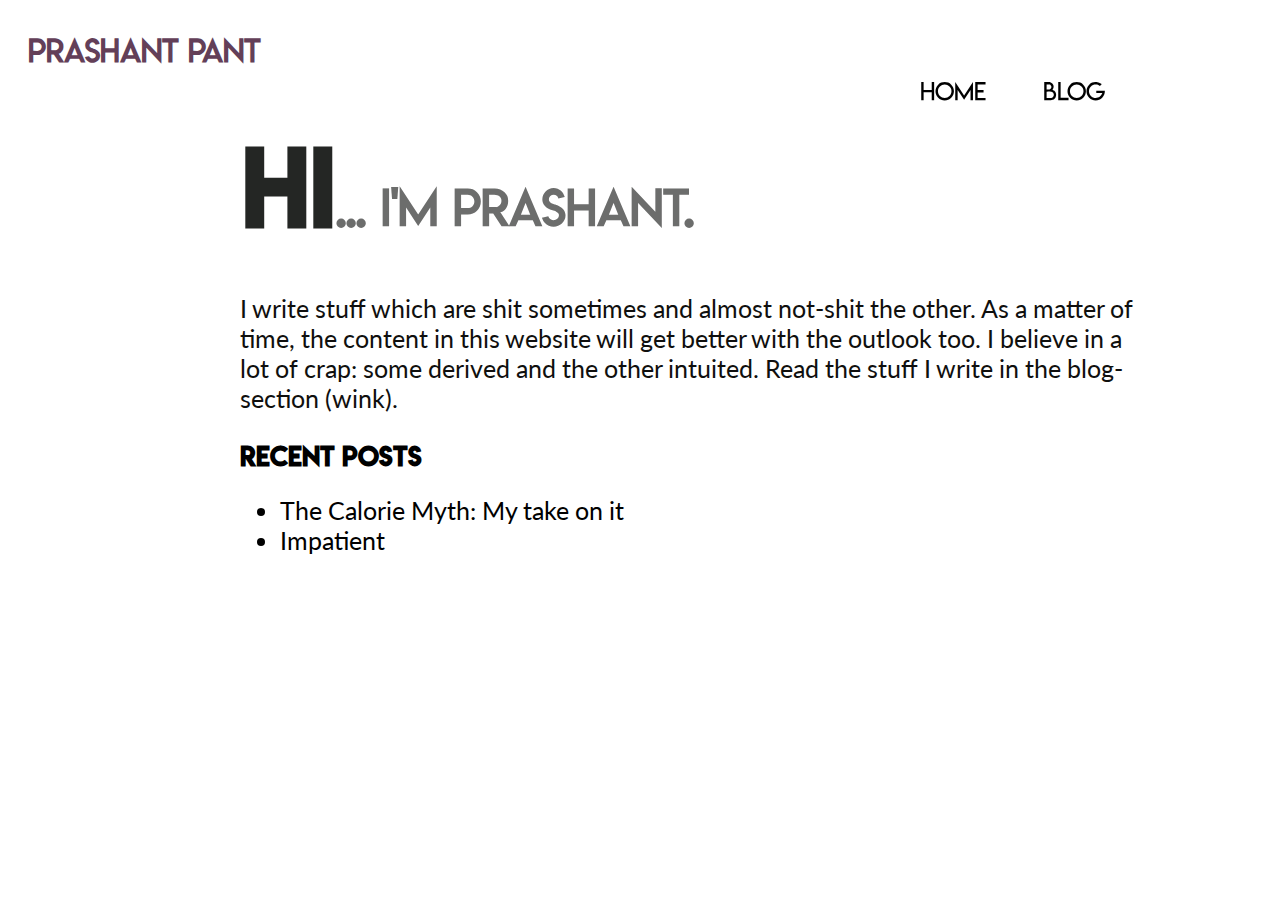
<file: index.html>
<!DOCTYPE html> 
<html> 

<head> 
	<title> Home </title>
	<link rel="stylesheet" href="css/nav.css">
	<link rel="stylesheet" href="css/index.css">


</head>
<body> 
	<h1 id="name"> <a href="index.html">PRASHANT PANT </a> </h1>
 
	<nav> 
		<ul> 
			<li> <a href="index.html">Home </a> </li>
			<li> <a href="Blog/blog.html"> Blog </a> </li>
		</ul>

	</nav>

	<section id="allcontent"> 
		<h1> <strong> HI</strong>... I'M PRASHANT.</h1>
		<article>
			<p> I write stuff which are shit sometimes and almost not-shit the other. As a matter of time, the content in this website 
				will get better with the outlook too. I believe in a lot of crap: some derived and the other intuited. Read the stuff I
				write in the blog-section (wink).  
				</p> 
					</article>


	</section>
	<footer> 
		<h2> Recent Posts </h2>

		<ul> 
			<li> <a href="Blog/calorie.html">The Calorie Myth: My take on it </a> </li>
			<li><a href="Blog/Impatient.html">Impatient </a> </li>

		</ul>
	</footer>



</body>

</html>
</file>
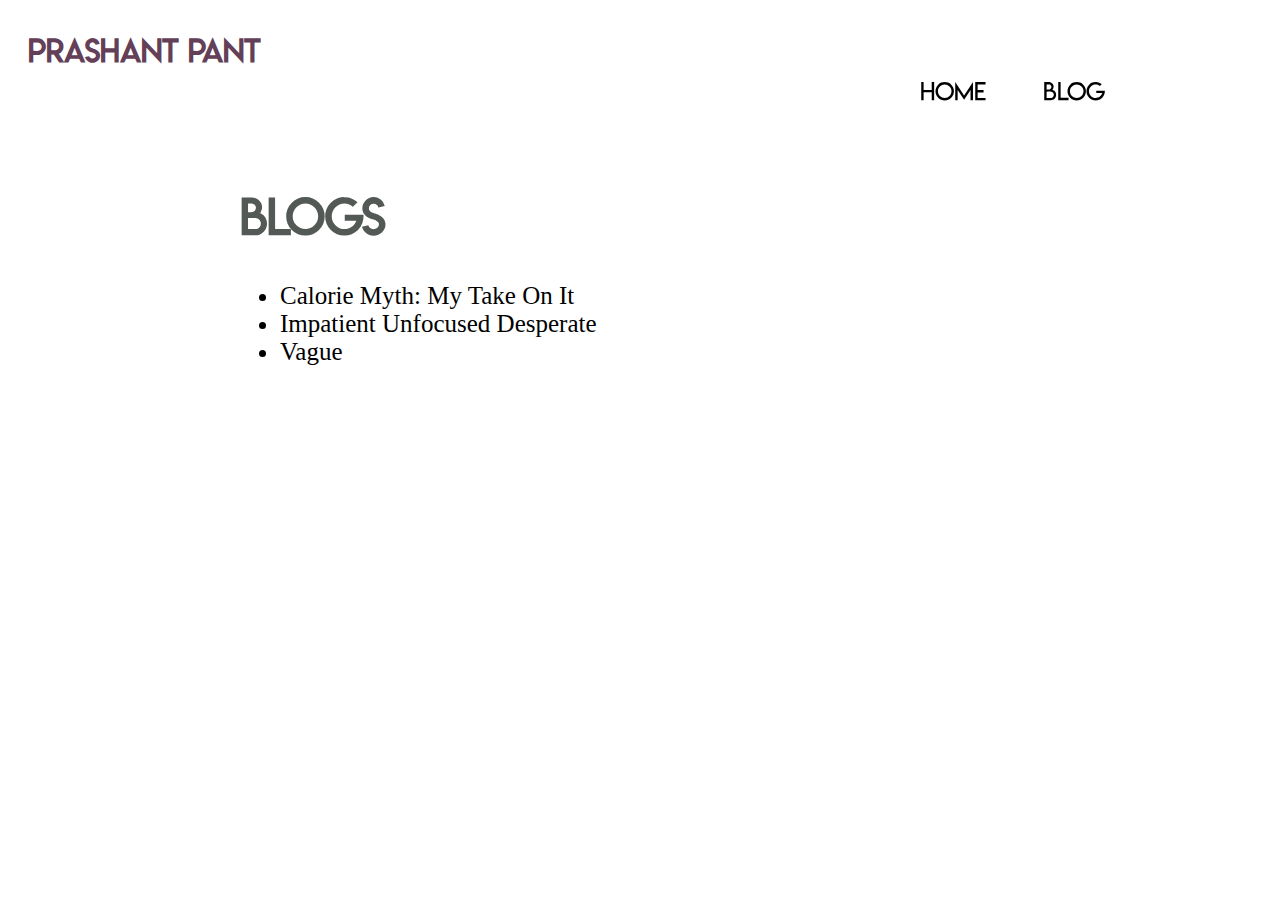
<file: Blog/blog.html>
<!DOCTYPE html> 
<html> 
<head> 
	<title> Blogs </title>
	<link rel="stylesheet" href="../css/nav.css"> 
	<link rel="stylesheet" href="../css/blog.css">

</head>
<body> 
<h1 id="name"> <a href="../index.html">PRASHANT PANT </a> </h1>
	



	<nav> 
		<ul> 
			<li> <a href="../index.html">Home </a> </li>
			<li> <a href="blog.html"> Blog </a> </li>
		</ul>

	</nav>

	<section id="allcontent"> 
		<h1> Blogs </h2>
		<ul> 
			<li><a href="Calorie.html"> Calorie Myth: My Take On It </a></li>
			<li> <a href="Impatient.html">Impatient Unfocused Desperate </a> </li>
			<li><a href="Vague.html"> Vague </a> </li>
		</ul>
	</section>
</body>
</html>
</file>
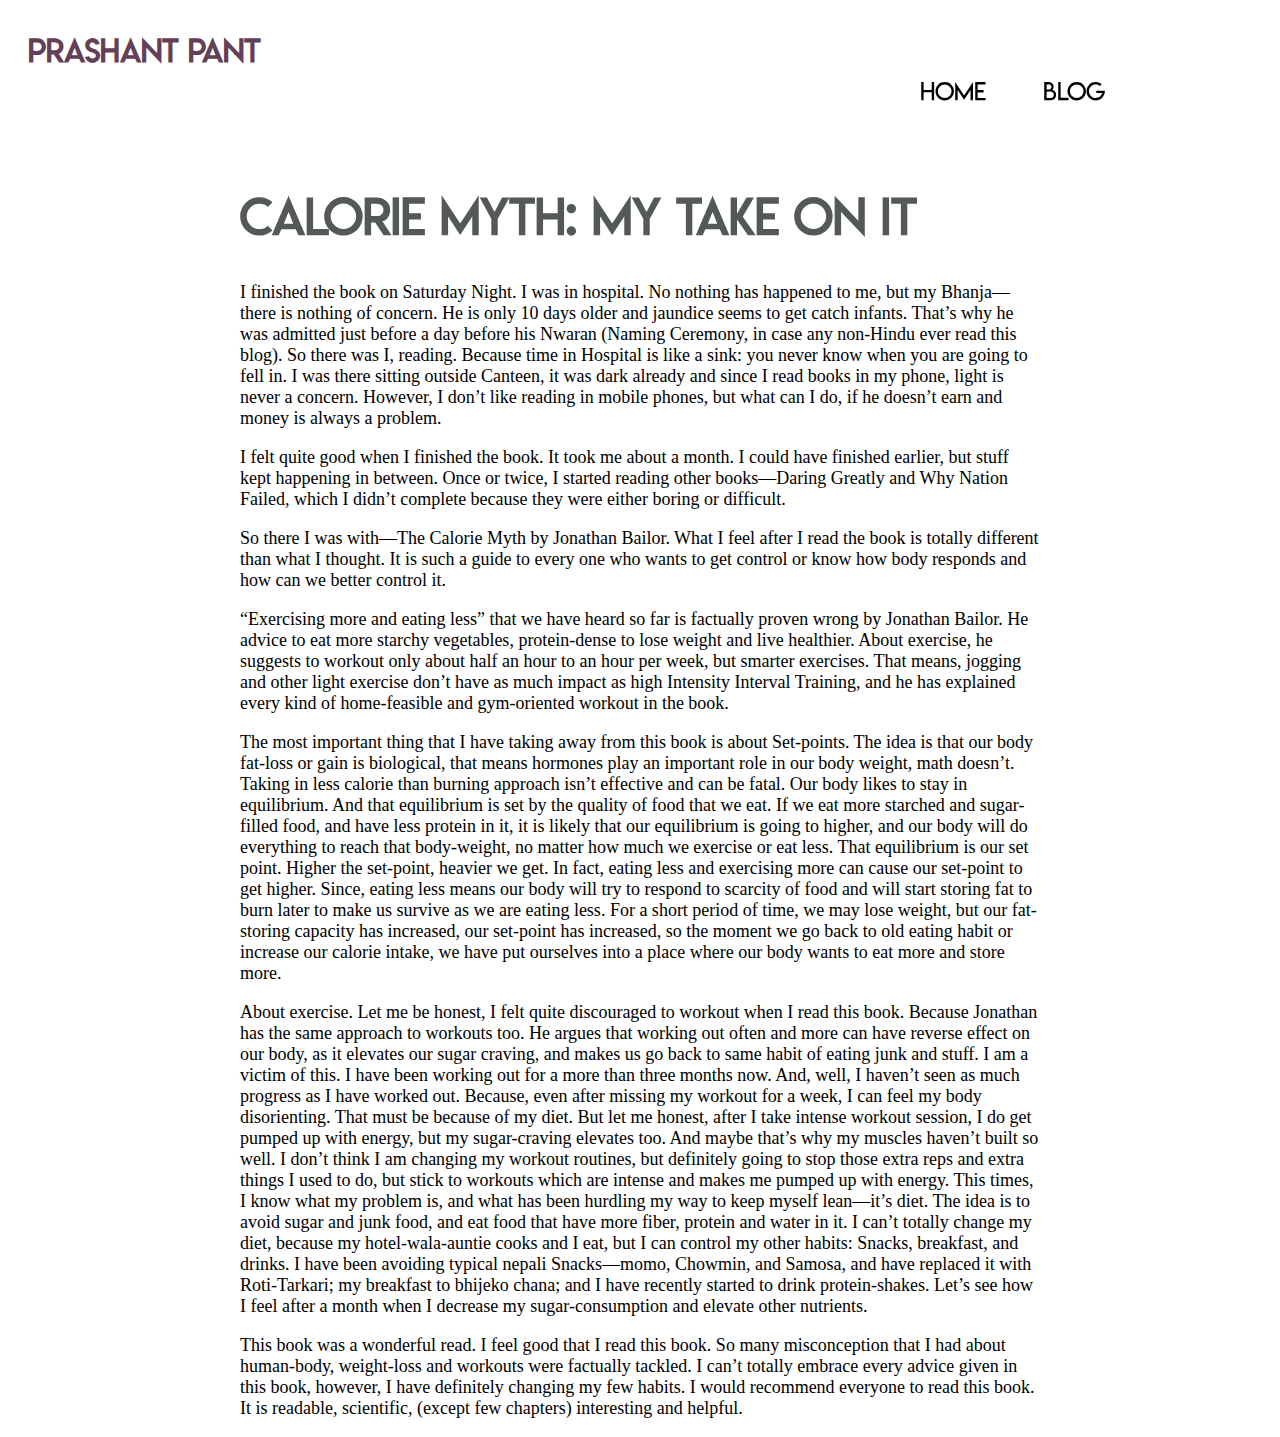
<file: Blog/Calorie.html>
<!DOCTYPE HTML> 
<html> 
<head> 
	<title> The Calorie Myth </title>
	<link rel="stylesheet" href="../css/blog.css"> 
	<link rel="stylesheet" href="../css/nav.css"> 
	

</head>
<body> 
<h1 id="name"> <a href="../index.html">PRASHANT PANT </a> </h1>
	<nav> 
	<ul> 
		<li> <a href="../index.html"> Home </a> </li>
		<li> <a href="blog.html"> Blog </a> </li> 
	</ul>
	</nav> 


	<section id="allcontent"> 

	<article>
		<h1> Calorie Myth: My Take On It</h1>

		<p> 
			I finished the book on Saturday Night. I was in hospital. No nothing has happened to me, but my Bhanja—there is nothing of concern. He is only 10 days older and jaundice seems to get catch infants. That’s why he was admitted just before a day before his Nwaran (Naming Ceremony, in case any non-Hindu ever read this blog). So there was I, reading. Because time in Hospital is like a sink: you never know when you are going to fell in. I was there sitting outside Canteen, it was dark already and since I read books in my phone, light is never a concern. However, I don’t like reading in mobile phones, but what can I do, if he doesn’t earn and money is always a problem. 
		</p>
		<p> 
		I felt quite good when I finished the book. It took me about a month. I could have finished earlier, but stuff kept happening in between. Once or twice, I started reading other books—Daring Greatly and Why Nation Failed, which I didn’t complete because they were either boring or difficult. </p>


<p>So there I was with—The Calorie Myth by Jonathan Bailor. What I feel after I read the book is totally different than what I thought. It is such a guide to every one who wants to get control or know how body responds and how can we better control it. </p>

<p>“Exercising more and eating less” that we have heard so far is factually proven wrong by Jonathan Bailor. He advice to eat more starchy vegetables, protein-dense to lose weight and live healthier. About exercise, he suggests to workout only about half an hour to an hour per week, but smarter exercises. That means, jogging and other light exercise don’t have as much impact as high Intensity Interval Training, and he has explained every kind of home-feasible and gym-oriented workout in the book. </p>

<p>The most important thing that I have taking away from this book is about Set-points. The idea is that our body fat-loss or gain is biological, that means hormones play an important role in our body weight, math doesn’t. Taking in less calorie than burning approach isn’t effective and can be fatal. Our body likes to stay in equilibrium. And that equilibrium is set by the quality of food that we eat. If we eat more starched and sugar-filled food, and have less protein in it, it is likely that our equilibrium is going to higher, and our body will do everything to reach that body-weight, no matter how much we exercise or eat less. That equilibrium is our set point. Higher the set-point, heavier we get.  In fact, eating less and exercising more can cause our set-point to get higher. Since, eating less means our body will try to respond to scarcity of food and will start storing fat to burn later to make us survive as we are eating less. For a short period of time, we may lose weight, but our fat-storing capacity has increased, our set-point has increased, so the moment we go back to old eating habit or increase our calorie intake, we have put ourselves into a place where our body wants to eat more and store more. </p>

<p>About exercise. Let me be honest, I felt quite discouraged to workout when I read this book. Because Jonathan has the same approach to workouts too. He argues that working out often and more can have reverse effect on our body, as it elevates our sugar craving, and makes us go back to same habit of eating junk and stuff. I am a victim of this. I have been working out for a more than three months now. And, well, I haven’t seen as much progress as I have worked out. Because, even after missing my workout for a week, I can feel my body disorienting. That must be because of my diet. But let me honest, after I take intense workout session, I do get pumped up with energy, but my sugar-craving elevates too. And maybe that’s why my muscles haven’t built so well. I don’t think I am changing my workout routines, but definitely going to stop those extra reps and extra things I used to do, but stick to workouts which are intense and makes me pumped up with energy. This times, I know what my problem is, and what has been hurdling my way to keep myself lean—it’s diet. The idea is to avoid sugar and junk food, and eat food that have more fiber, protein and water in it. I can’t totally change my diet, because my hotel-wala-auntie cooks and I eat, but I can control my other habits: Snacks, breakfast, and drinks. I have been avoiding typical nepali Snacks—momo, Chowmin, and Samosa, and have replaced it with Roti-Tarkari; my breakfast to bhijeko chana; and I have recently started to drink protein-shakes. Let’s see how I feel after a month when I decrease my sugar-consumption and elevate other nutrients.  </p>

<p>This book was a wonderful read. I feel good that I read this book. So many misconception that I had about human-body, weight-loss and workouts were factually tackled. I can’t totally embrace every advice given in this book, however, I have definitely changing my few habits. I would recommend everyone to read this book. It is readable, scientific, (except few chapters) interesting and helpful. </p> 



	</article>


</div>


</body> 


</html>
</file>
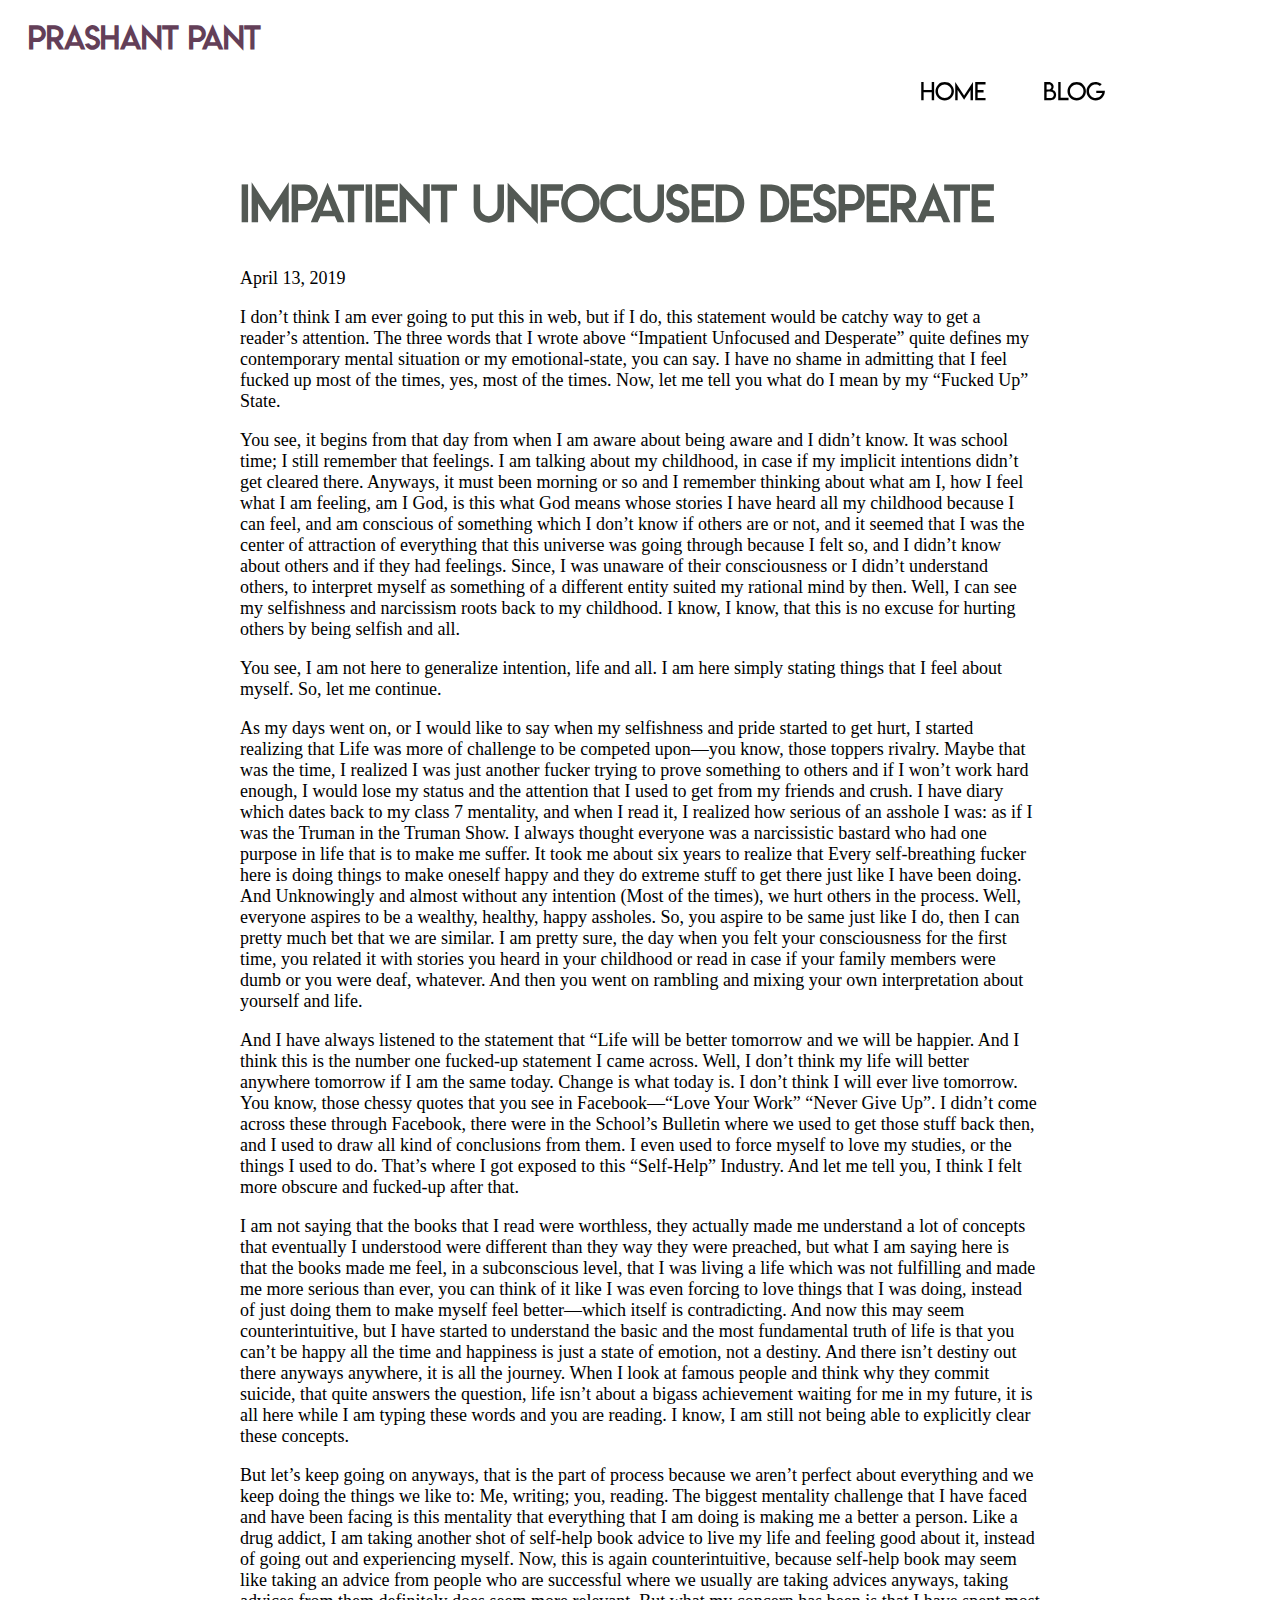
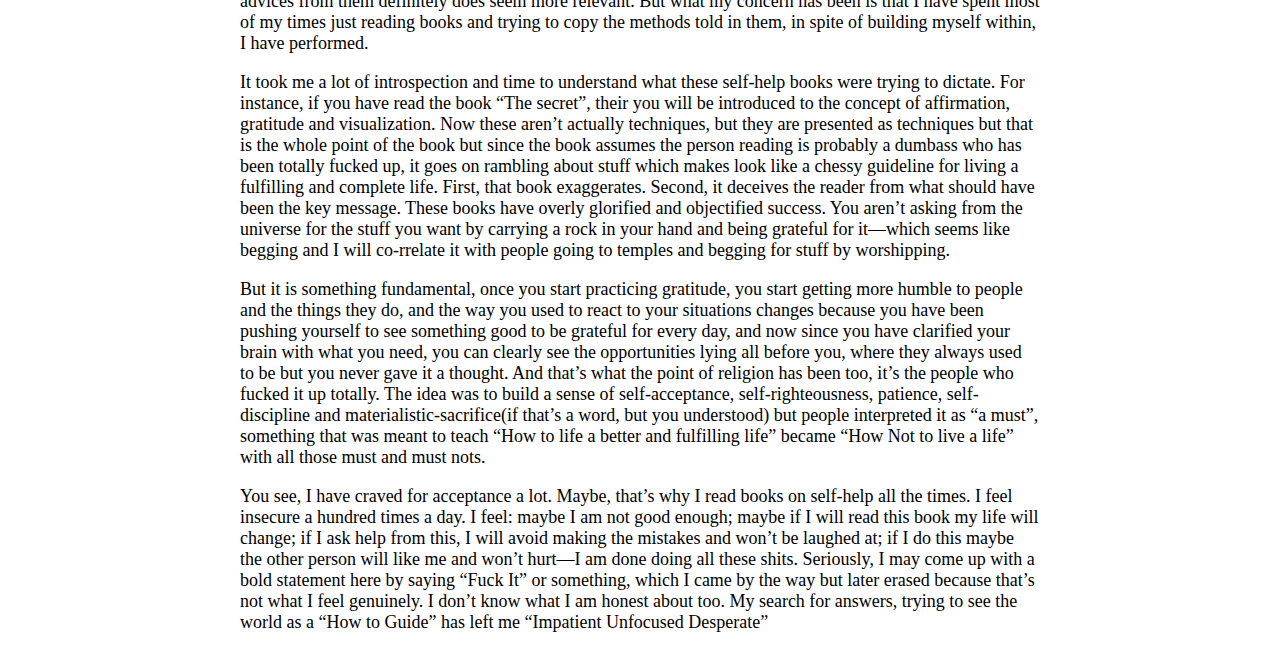
<file: Blog/Impatient.html>
<DOCTYPE html> 
<html> 
<head> 
 <link rel="stylesheet" href="../css/blog.css"> 
 <link rel="stylesheet" href="../css/nav.css"> 
 
 <title> Impatient Unfocused Desperate </title>
 </head>
 <body> 
 	<h1 id="name"> <a href="../index.html">PRASHANT PANT </a> </h1>
 	<nav> 
	<ul> 
		<li> <a href="../index.html"> Home </a> </li>
		<li> <a href="blog.html"> Blog </a> </li> 
	</ul>
	</nav> 


<section id="allcontent">
<article> 
<h1> Impatient Unfocused Desperate </h1>
April 13, 2019

<p> I don’t think I am ever going to put this in web, but if I do, this statement would be catchy way to get a reader’s attention. The three words that I wrote above “Impatient Unfocused and Desperate” quite defines my contemporary mental situation or my emotional-state, you can say. I have no shame in admitting that I feel fucked up most of the times, yes, most of the times. Now, let me tell you what do I mean by my “Fucked Up” State. </p>
<p> You see, it begins from that day from when I am aware about being aware and I didn’t know. It was school time; I still remember that feelings. I am talking about my childhood, in case if my implicit intentions didn’t get cleared there. Anyways, it must been morning or so and I remember thinking about what am I, how I feel what I am feeling, am I God, is this what God means whose stories I have heard all my childhood because I can feel, and am conscious of something which I don’t know if others are or not, and it seemed that I was the center of attraction of everything that this universe was going through because I felt so, and I didn’t know about others and if they had feelings. Since, I was unaware of their consciousness or I didn’t understand others, to interpret myself as something of a different entity suited my rational mind by then. Well, I can see my selfishness and narcissism roots back to my childhood. I know, I know, that this is no excuse for hurting others by being selfish and all.</p>
<p> You see, I am not here to generalize intention, life and all. I am here simply stating things that I feel about myself. So, let me continue.</p> 
<p> As my days went on, or I would like to say when my selfishness and pride started to get hurt, I started realizing that Life was more of challenge to be competed upon—you know, those toppers rivalry. Maybe that was the time, I realized I was just another fucker trying to prove something to others and if I won’t work hard enough, I would lose my status and the attention that I used to get from my friends and crush. I have diary which dates back to my class 7 mentality, and when I read it, I realized how serious of an asshole I was: as if I was the Truman in the Truman Show. I always thought everyone was a narcissistic bastard who had one purpose in life that is to make me suffer. It took me about six years to realize that Every self-breathing fucker here is doing things to make oneself happy and they do extreme stuff to get there just like I have been doing. And Unknowingly and almost without any intention (Most of the times), we hurt others in the process. Well, everyone aspires to be a wealthy, healthy, happy assholes. So, you aspire to be same just like I do, then I can pretty much bet that we are similar. I am pretty sure, the day when you felt your consciousness for the first time, you related it with stories you heard in your childhood or read in case if your family members were dumb or you were deaf, whatever.  And then you went on rambling and mixing your own interpretation about yourself and life. </p>
<p>  And I have always listened to the statement that “Life will be better tomorrow and we will be happier. And I think this is the number one fucked-up statement I came across. Well, I don’t think my life will better anywhere tomorrow if I am the same today. Change is what today is. I don’t think I will ever live tomorrow. You know, those chessy quotes that you see in Facebook—“Love Your Work” “Never Give Up”. I didn’t come across these through Facebook, there were in the School’s Bulletin where we used to get those stuff back then, and I used to draw all kind of conclusions from them. I even used to force myself to love my studies, or the things I used to do. That’s where I got exposed to this “Self-Help” Industry. And let me tell you, I think I felt more obscure and fucked-up after that. </p>
<p> I am not saying that the books that I read were worthless, they actually made me understand a lot of concepts that eventually I understood were different than they way they were preached, but what I am saying here is that the books made me feel, in a subconscious level, that I was living a life which was not fulfilling and made me more serious than ever, you can think of it like I was even forcing to love things that I was doing, instead of just doing them to make myself feel better—which itself is contradicting. And now this may seem counterintuitive, but I have started to understand the basic and the most fundamental truth of life is that you can’t be happy all the time and happiness is just a state of emotion, not a destiny. And there isn’t destiny out there anyways anywhere, it is all the journey. When I look at famous people and think why they commit suicide, that quite answers the question, life isn’t about a bigass achievement waiting for me in my future, it is all here while I am typing these words and you are reading. I know, I am still not being able to explicitly clear these concepts.</p>
<p> But let’s keep going on anyways, that is the part of process because we aren’t perfect about everything and we keep doing the things we like to: Me, writing; you, reading. The biggest mentality challenge that I have faced and have been facing is this mentality that everything that I am doing is making me a better a person. Like a drug addict, I am taking another shot of self-help book advice to live my life and feeling good about it, instead of going out and experiencing myself. Now, this is again counterintuitive, because self-help book may seem like taking an advice from people who are successful where we usually are taking advices anyways, taking advices from them definitely does seem more relevant. But what my concern has been is that I have spent most of my times just reading books and trying to copy the methods told in them, in spite of building myself within, I have performed. </p>
<p> It took me a lot of introspection and time to understand what these self-help books were trying to dictate. For instance, if you have read the book “The secret”, their you will be introduced to the concept of affirmation, gratitude and visualization. Now these aren’t actually techniques, but they are presented as techniques but that is the whole point of the book but since the book assumes the person reading is probably a dumbass who has been totally fucked up, it goes on rambling about stuff which makes look like a chessy guideline for living a fulfilling and complete life. First, that book exaggerates. Second, it deceives the reader from what should have been the key message. These books have overly glorified and objectified success. You aren’t asking from the universe for the stuff you want by carrying a rock in your hand and being grateful for it—which seems like begging and I will co-rrelate it with people going to temples and begging for stuff by worshipping.</p>
<p> But it is something fundamental, once you start practicing gratitude, you start getting more humble to people and the things they do, and the way you used to react to your situations changes because you have been pushing yourself to see something good to be grateful for every day, and now since you have clarified your brain with what you need, you can clearly see the opportunities lying all before you, where they always used to be but you never gave it a thought. And that’s what the point of religion has been too, it’s the people who fucked it up totally. The idea was to build a sense of self-acceptance, self-righteousness, patience, self-discipline and materialistic-sacrifice(if that’s a word, but you understood) but people interpreted it as “a must”, something that was meant to teach “How to life a better and fulfilling life” became “How Not to live a life” with all those must and must nots.</p> 
<p> You see, I have craved for acceptance a lot. Maybe, that’s why I read books on self-help all the times. I feel insecure a hundred times a day. I feel: maybe I am not good enough; maybe if I will read this book my life will change; if I ask help from this, I will avoid making the mistakes and won’t be laughed at; if I do this maybe the other person will like me and won’t hurt—I am done doing all these shits. Seriously, I may come up with a bold statement here by saying “Fuck It” or something, which I came by the way but later erased because that’s not what I feel genuinely. I don’t know what I am honest about too. My search for answers, trying to see the world as a “How to Guide” has left me “Impatient Unfocused Desperate”</p>
</article>
<section> 



</body>
</html>
</file>
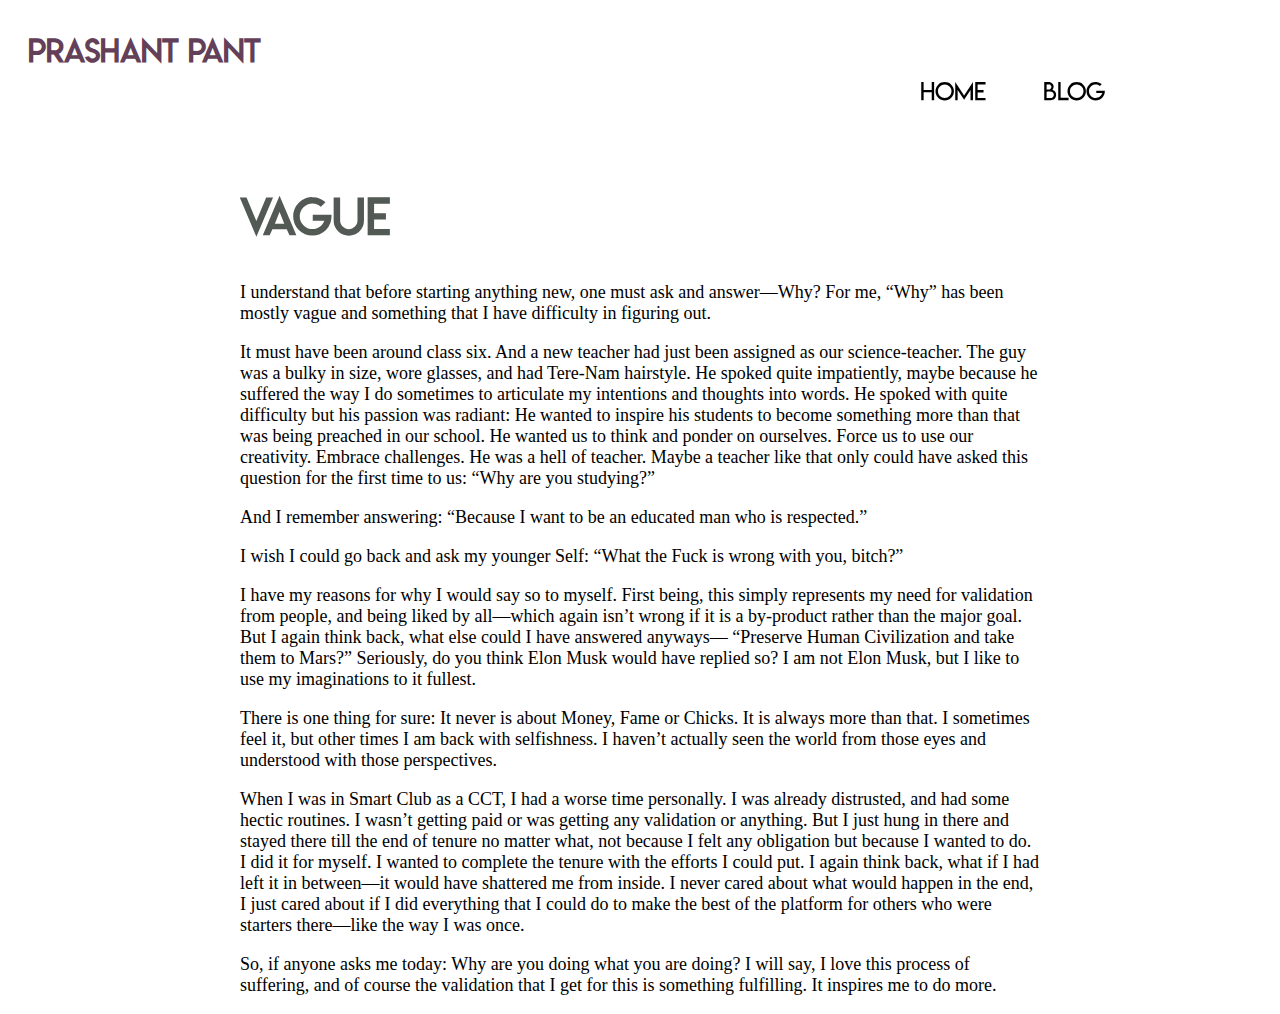
<file: Blog/Vague.html>
<!DOCTYPE html> 
<html> 
<head> 
	
	<link rel="stylesheet" href="../css/blog.css"> 
	<link rel="stylesheet" href="../css/nav.css"> 
	<title> Vague </title>
</head>
<body> 
	<h1 id="name"> <a href="../index.html">PRASHANT PANT </a> </h1>
	<nav> 
	<ul> 
		<li> <a href="../index.html"> Home </a> </li>
		<li> <a href="blog.html"> Blog </a> </li> 

	</ul>
	</nav> 




<section id="allcontent"> 
<article>
<h1> Vague </h1>

<p> I understand that before starting anything new, one must ask and answer—Why? For me, “Why” has been mostly vague and something that I have difficulty in figuring out.</p>
 <p> It must have been around class six. And a new teacher had just been assigned as our science-teacher. The guy was a bulky in size, wore glasses, and had Tere-Nam hairstyle. He spoked quite impatiently, maybe because he suffered the way I do sometimes to articulate my intentions and thoughts into words. He spoked with quite difficulty but his passion was radiant: He wanted to inspire his students to become something more than that was being preached in our school. He wanted us to think and ponder on ourselves. Force us to use our creativity. Embrace challenges. He was a hell of teacher. Maybe a teacher like that only could have asked this question for the first time to us: “Why are you studying?” </p>
<p> And I remember answering: “Because I want to be an educated man who is respected.”</p>
<p> I wish I could go back and ask my younger Self: “What the Fuck is wrong with you, bitch?”</p>
<p> I have my reasons for why I would say so to myself. First being, this simply represents my need for validation from people, and being liked by all—which again isn’t wrong if it is a by-product rather than the major goal. But I again think back, what else could I have answered anyways— “Preserve Human Civilization and take them to Mars?” Seriously, do you think Elon Musk would have replied so?  I am not Elon Musk, but I like to use my imaginations to it fullest.</p> 
<p> There is one thing for sure: It never is about Money, Fame or Chicks. It is always more than that. I sometimes feel it, but other times I am back with selfishness. I haven’t actually seen the world from those eyes and understood with those perspectives. </p>
<p> When I was in Smart Club as a CCT, I had a worse time personally. I was already distrusted, and had some hectic routines. I wasn’t getting paid or was getting any validation or anything. But I just hung in there and stayed there till the end of tenure no matter what, not because I felt any obligation but because I wanted to do. I did it for myself. I wanted to complete the tenure with the efforts I could put. I again think back, what if I had left it in between—it would have shattered me from inside. I never cared about what would happen in the end, I just cared about if I did everything that I could do to make the best of the platform for others who were starters there—like the way I was once. </p>
<p> So, if anyone asks me today: Why are you doing what you are doing? I will say, I love this process of suffering, and of course the validation that I get for this is something fulfilling. It inspires me to do more. </p>
</article>
</section>
</body>
</html>
</file>
<file: css/nav.css>
@font-face{
	font-family: Lemon;
	src: url(../font/LemonMilk.otf);
}
@font-face{
	font-family: LemonLight;
	src: url(../font/LemonMilklight.otf);
}
nav{
	position: fixed;
	top: 60px;
	right: 150px;
	margin-left: auto;


}
nav ul li{
	display: inline;
	padding: 25px;
	font-family: LemonLight;
	font-size: 25px;


}

nav ul li a:link, nav ul li a:visited{
	text-decoration: none;
	color: black;

	
}
nav ul li a:hover{
	background: #7b7c7b;
	color: white;
	border-radius: 5px;

}
nav ul li a:active{
	background: #366039;

}
</file>
<file: css/index.css>
@font-face{
	font-family: Lemon;
	src: url(../font/LemonMilk.otf);
}
@font-face{
	font-family: LemonLight;
	src: url(../font/LemonMilklight.otf);
}
@font-face{
	font-family: Lato;
	src: url(../font/Lato-Regular.ttf);
}
@font-face{
	font-family: LemonBold;
	src: url(../font/LemonMilkbold.otf);
	font-weight: bold;
}

#name, #name a:link, #name a:visited{
	padding: 10px;
	font-family: LemonLight;
	width: 300px;
	color: #633f58;
	text-decoration: none;
}


#allcontent{
	width: 800px;
	margin-left: auto;
	margin-right: auto;

}
section h1 strong {
	font-family: Lemon;
	font-size: 100px;
	font-weight: bolder;
	color: #242624;
	font-style: none;



}
section h1{
	padding: 2px;
	color: #6c6d6c;
	font-size: 50px;
	font-family: LemonLight;

}
section article p{
	
	color:#0f0f0e;
	font-family: Lato;
	font-size: 25px;
	width: 900px;
	/*font-weight: bold;*/
	
}
footer{
	width: 800px;
	margin-left: auto;
	margin-right: auto;
}

footer h2{
	font-family: Lemon;
	font-size: 25px;

}
footer ul li {
	font-family: lato;
	font-size: 25px;
}

footer ul li a:link, footer ul li a:visited{
	text-decoration: none;
	color: black;

}
footer ul li a:hover{
	background: #7b7c7b;
	color: white;

}
</file>
<file: css/blog.css>
#allcontent{
	padding-top:50px;
	width: 800px;
	margin-left: auto;
	margin-right:auto;

}
section h1{
	font-family: LemonLight;
	font-size: 50px;
	color: #535954;

}
section ul li{
	font-family: Lato;
	font-size: 25px;
}

section ul li a:link, section ul li a:visited{
	text-decoration: none;
	color: black;

}
section ul li a:hover{
	background: #7b7c7b;
	color: white;
	border-radius: 5px;

}

section article{
	font-family: Lato;
	font-size: 18px;
	font-color: #3d3f3e;
}
#name, #name a:link, #name a:visited{
	padding: 10px;
	font-family: LemonLight;
	width: 300px;
	color: #633f58;
	text-decoration: none;
}
</file>
